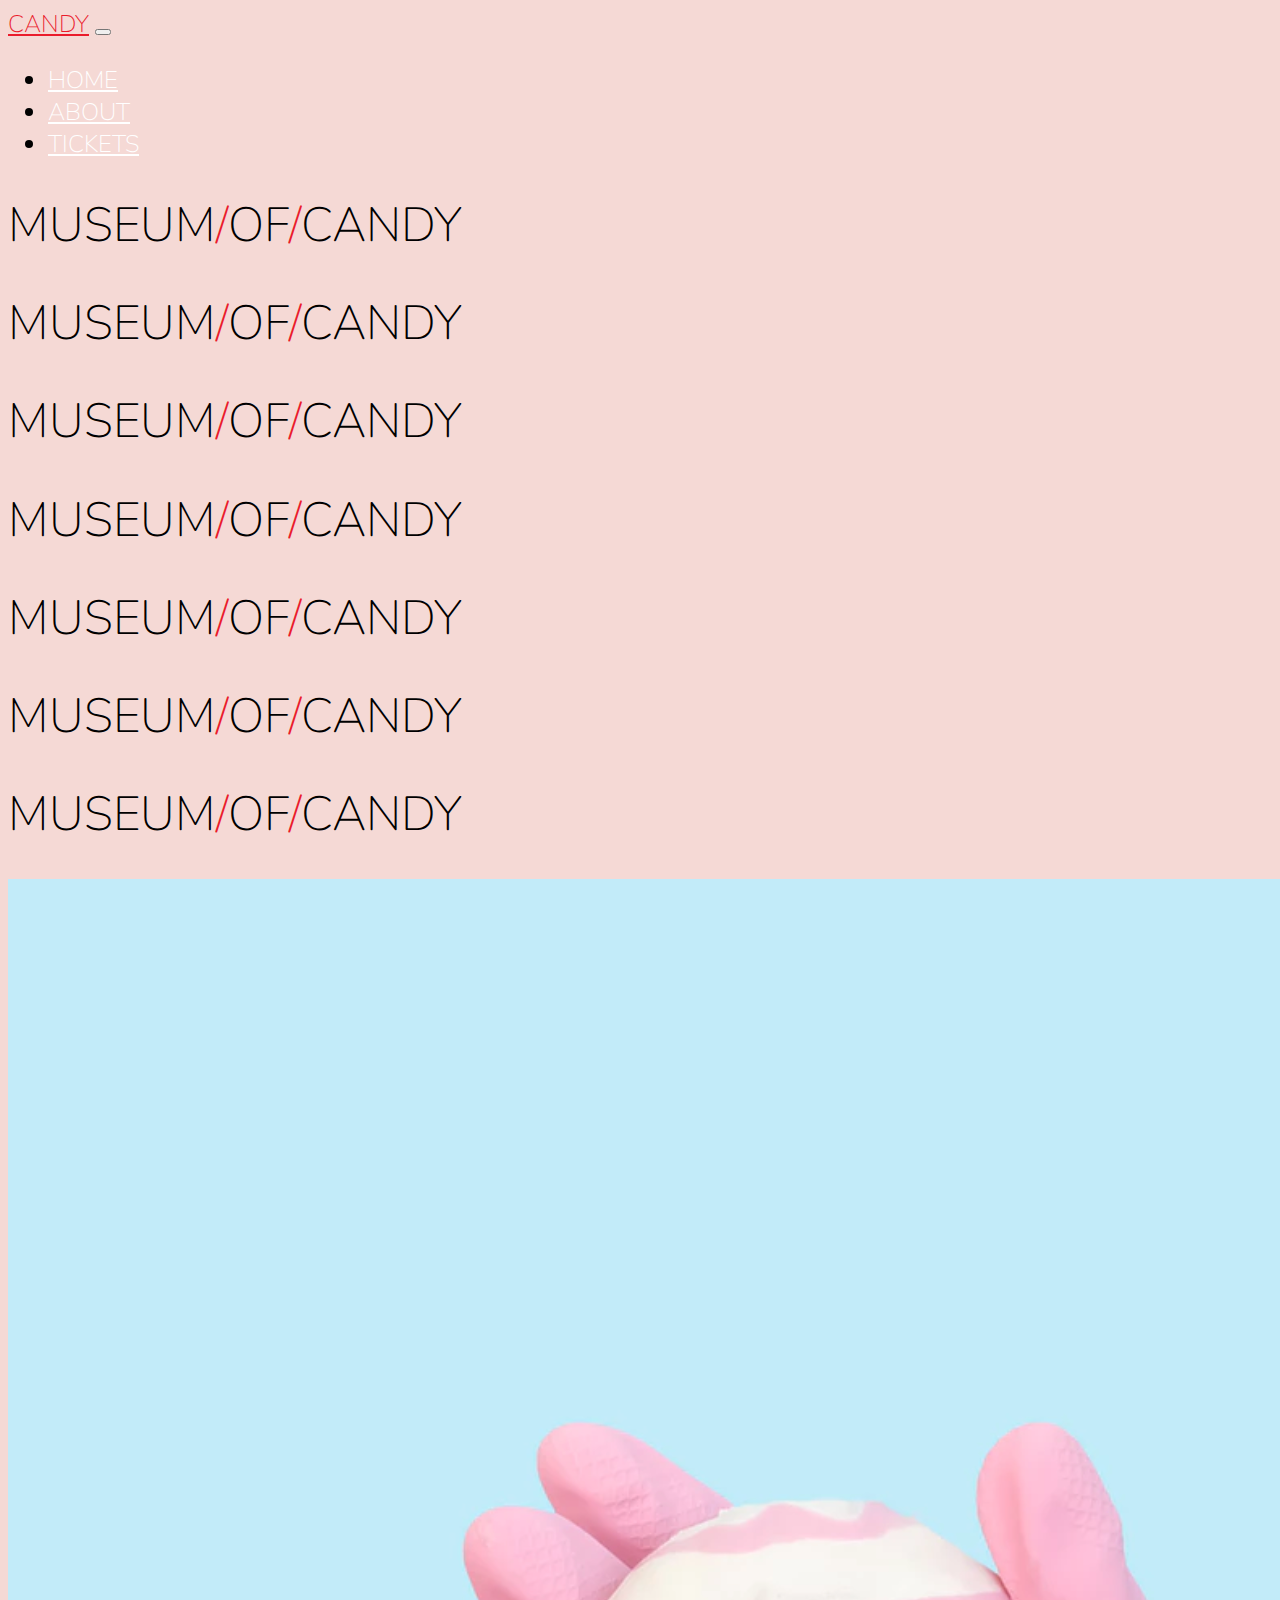
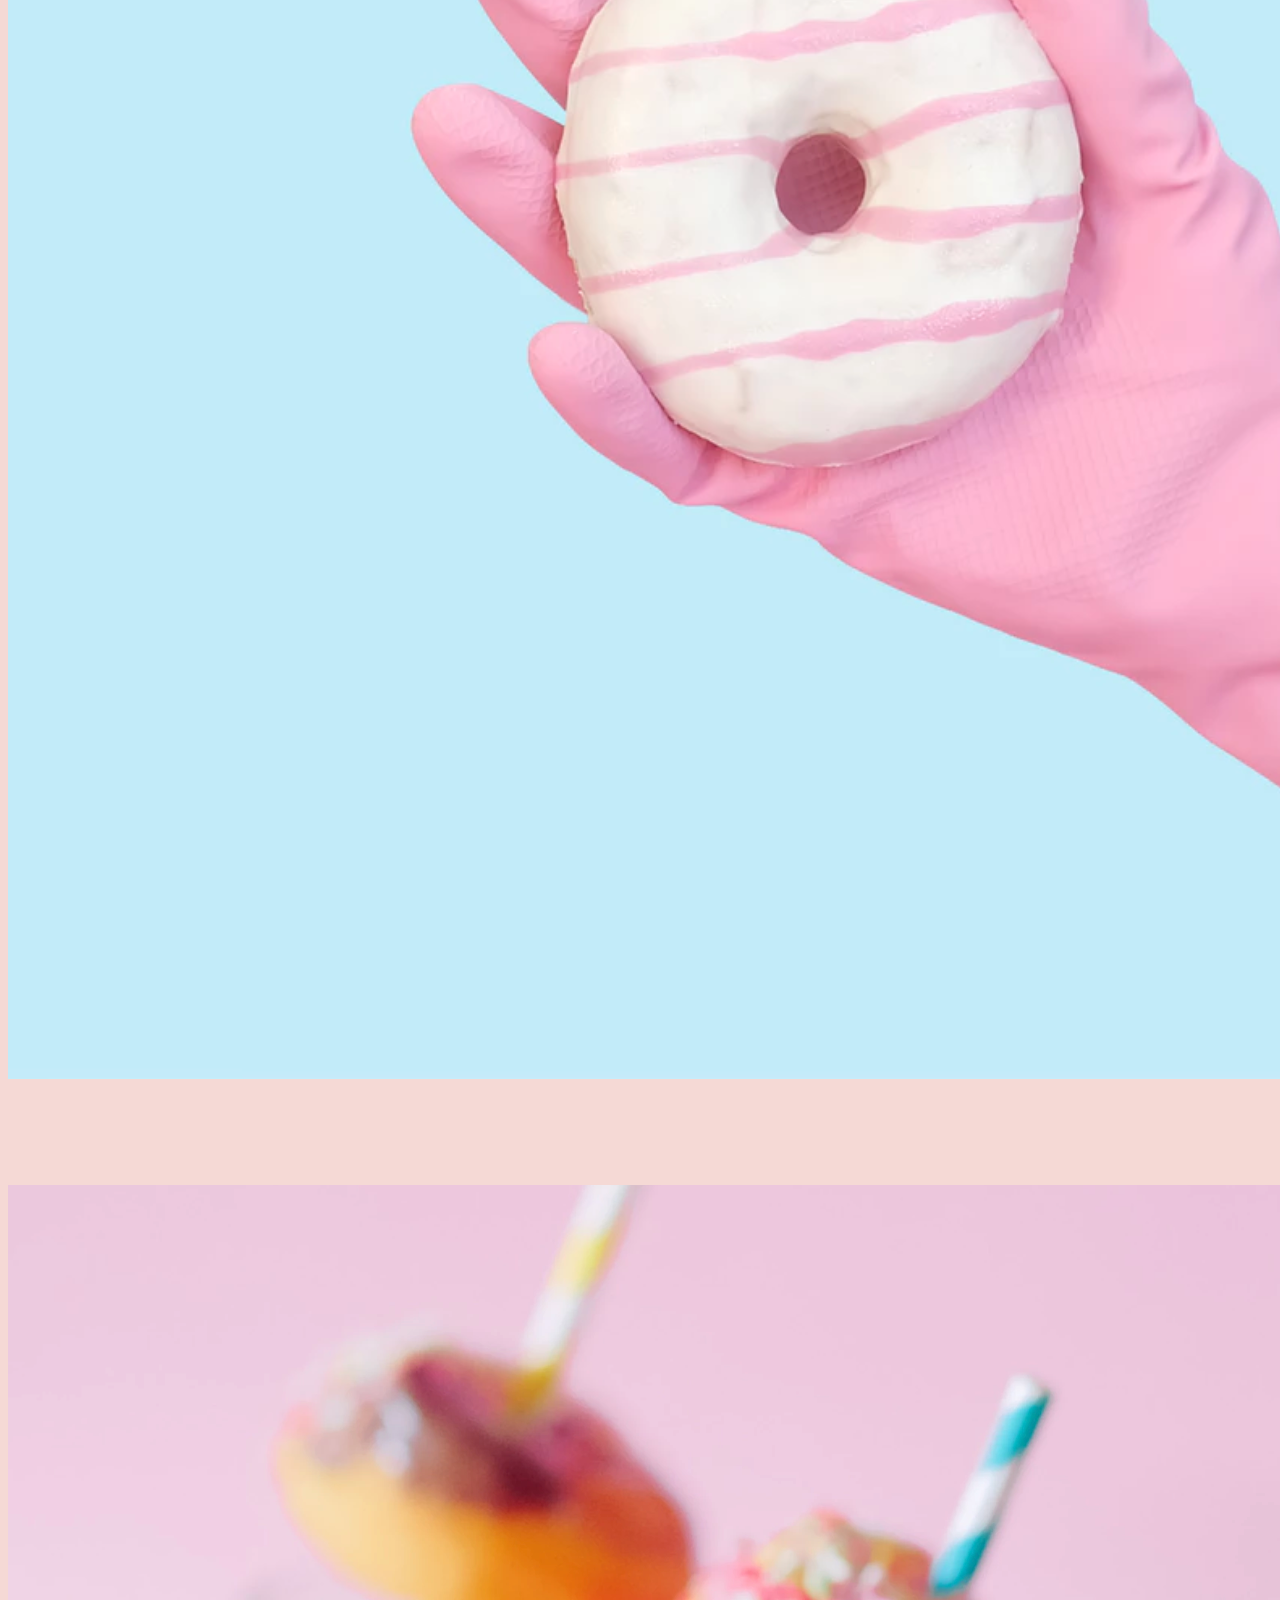
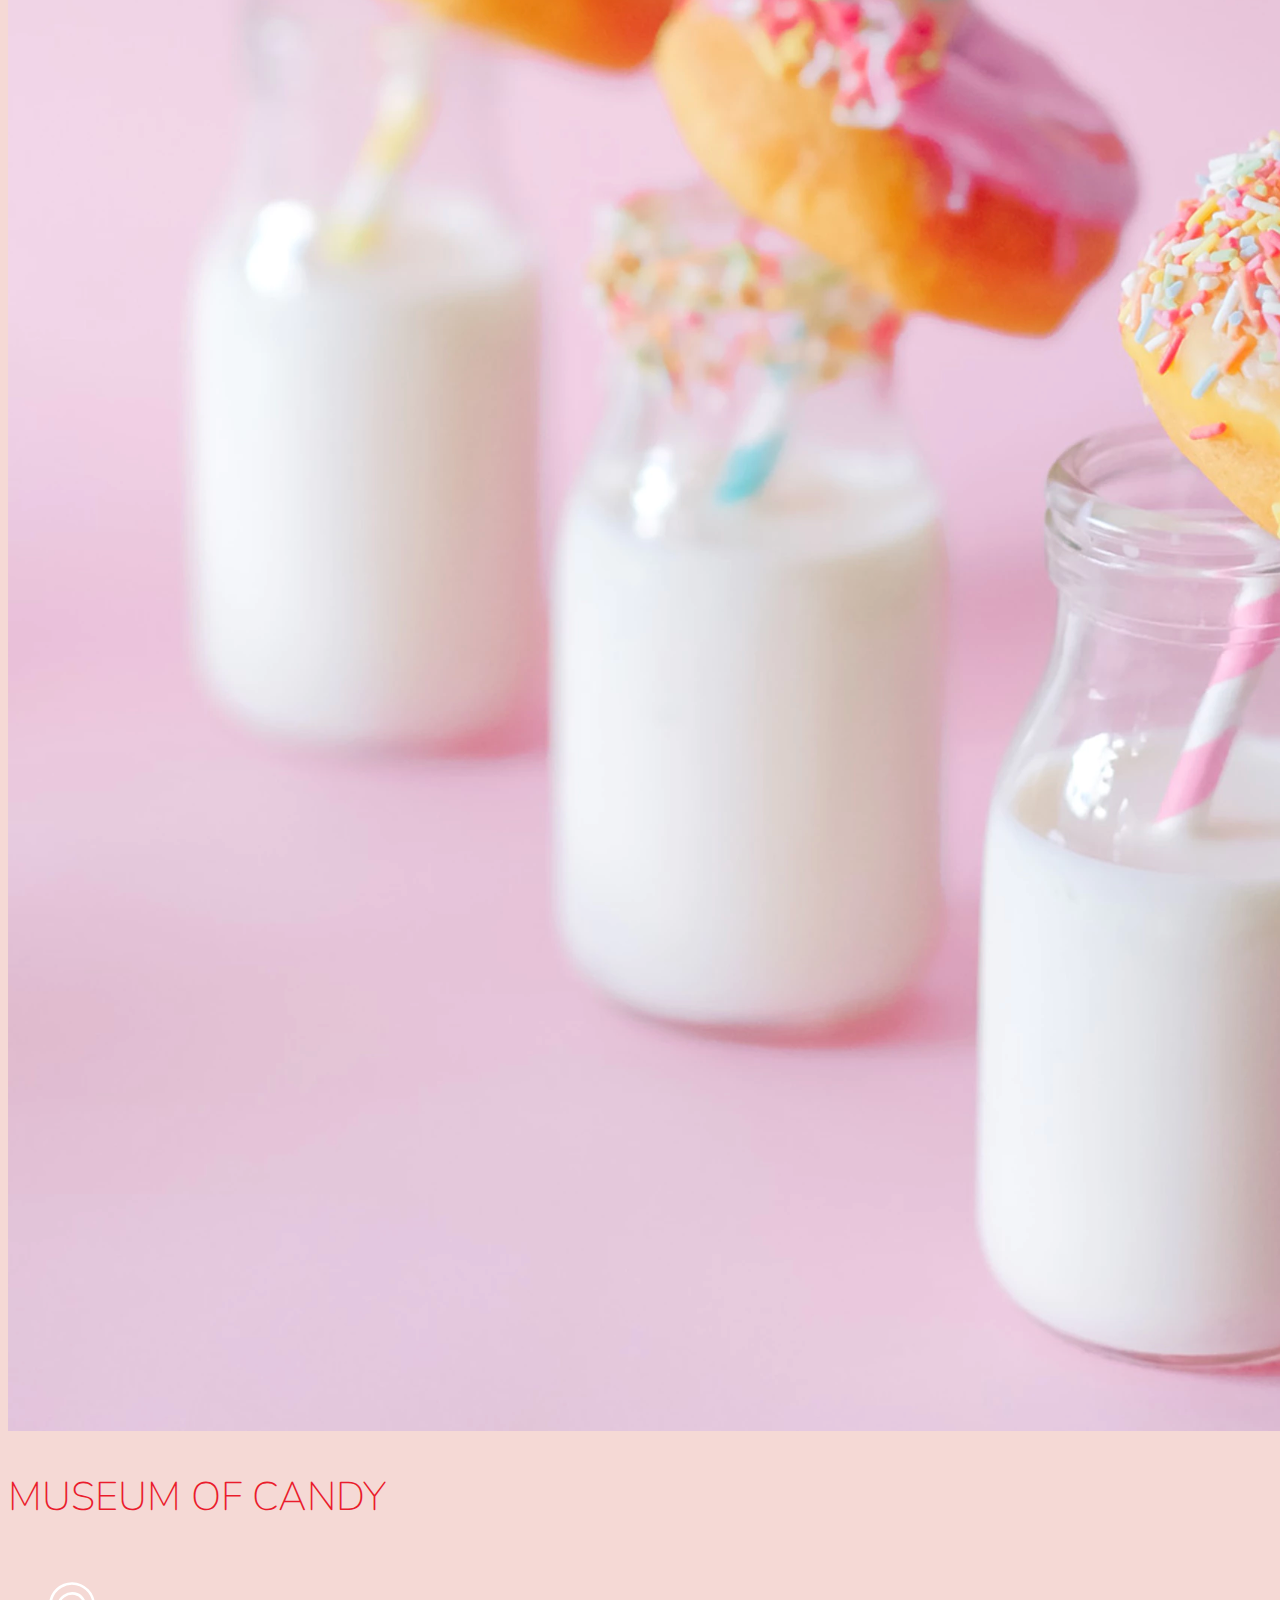
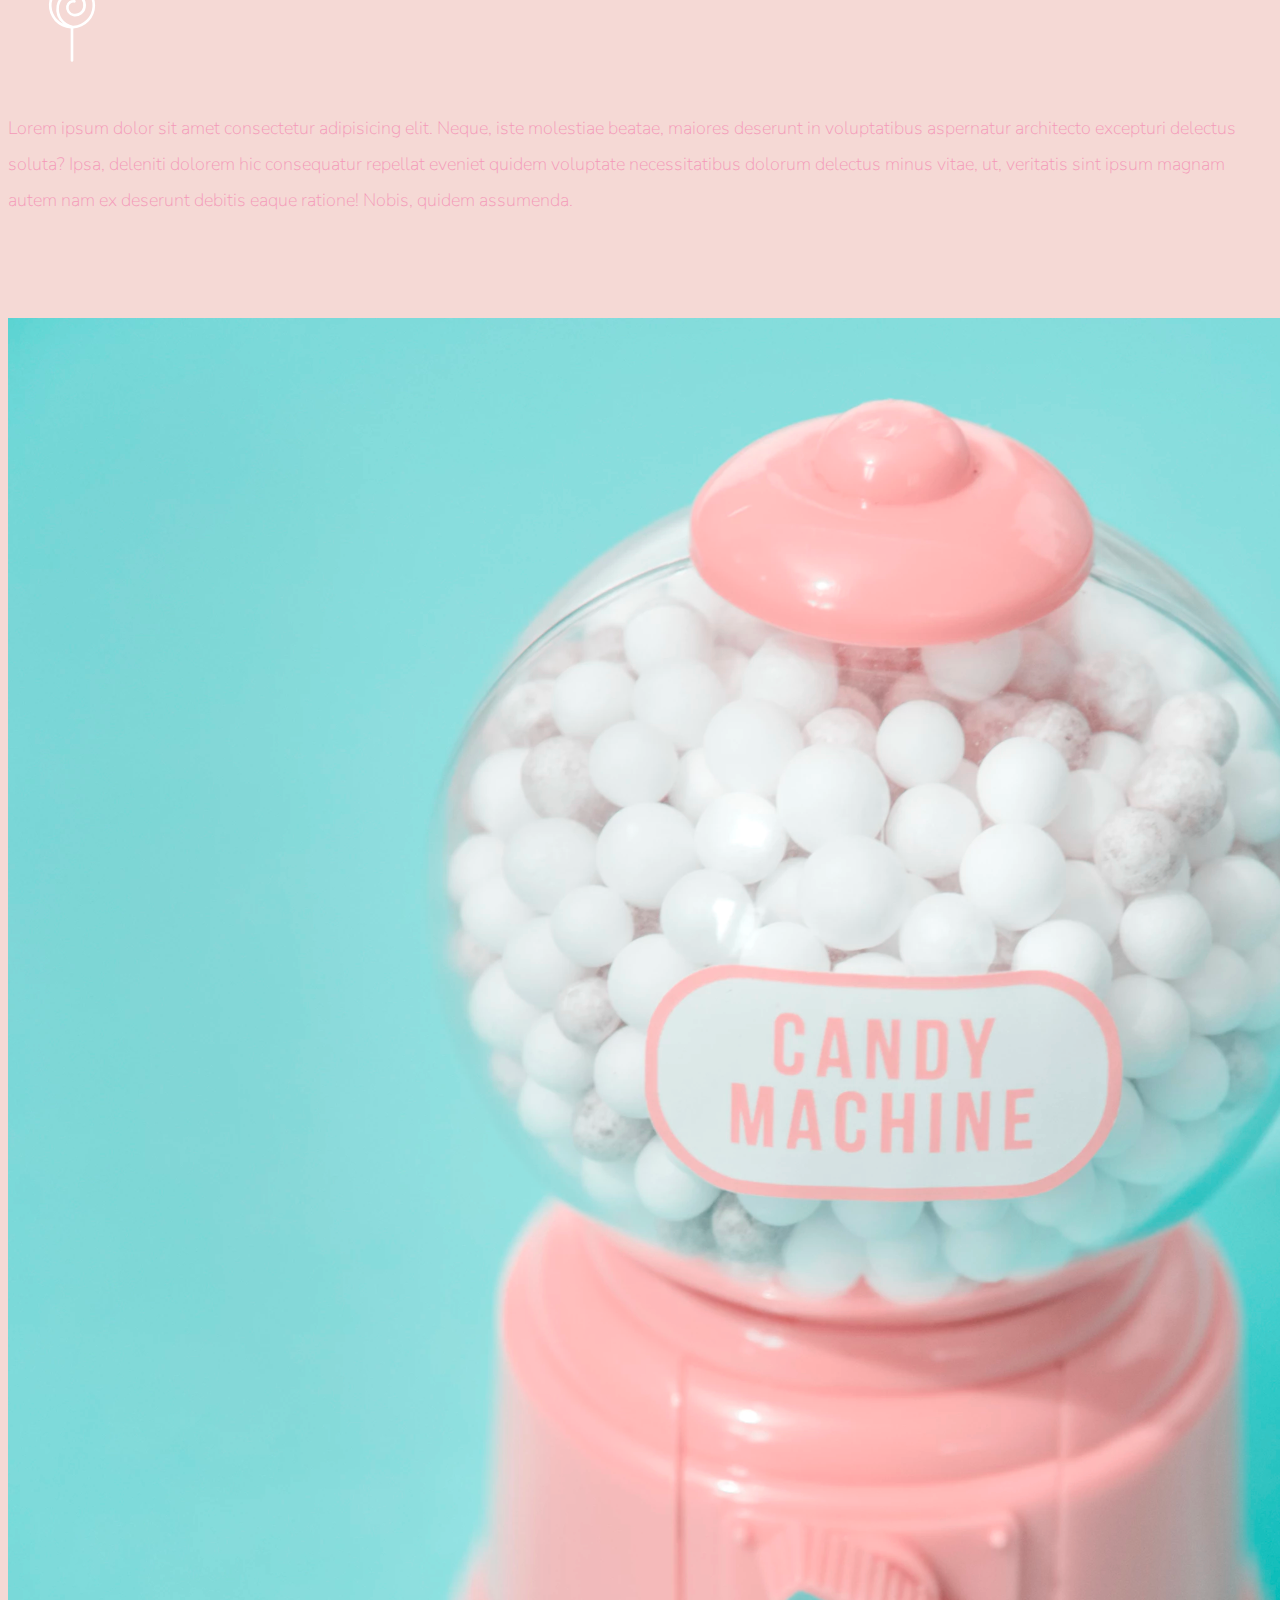
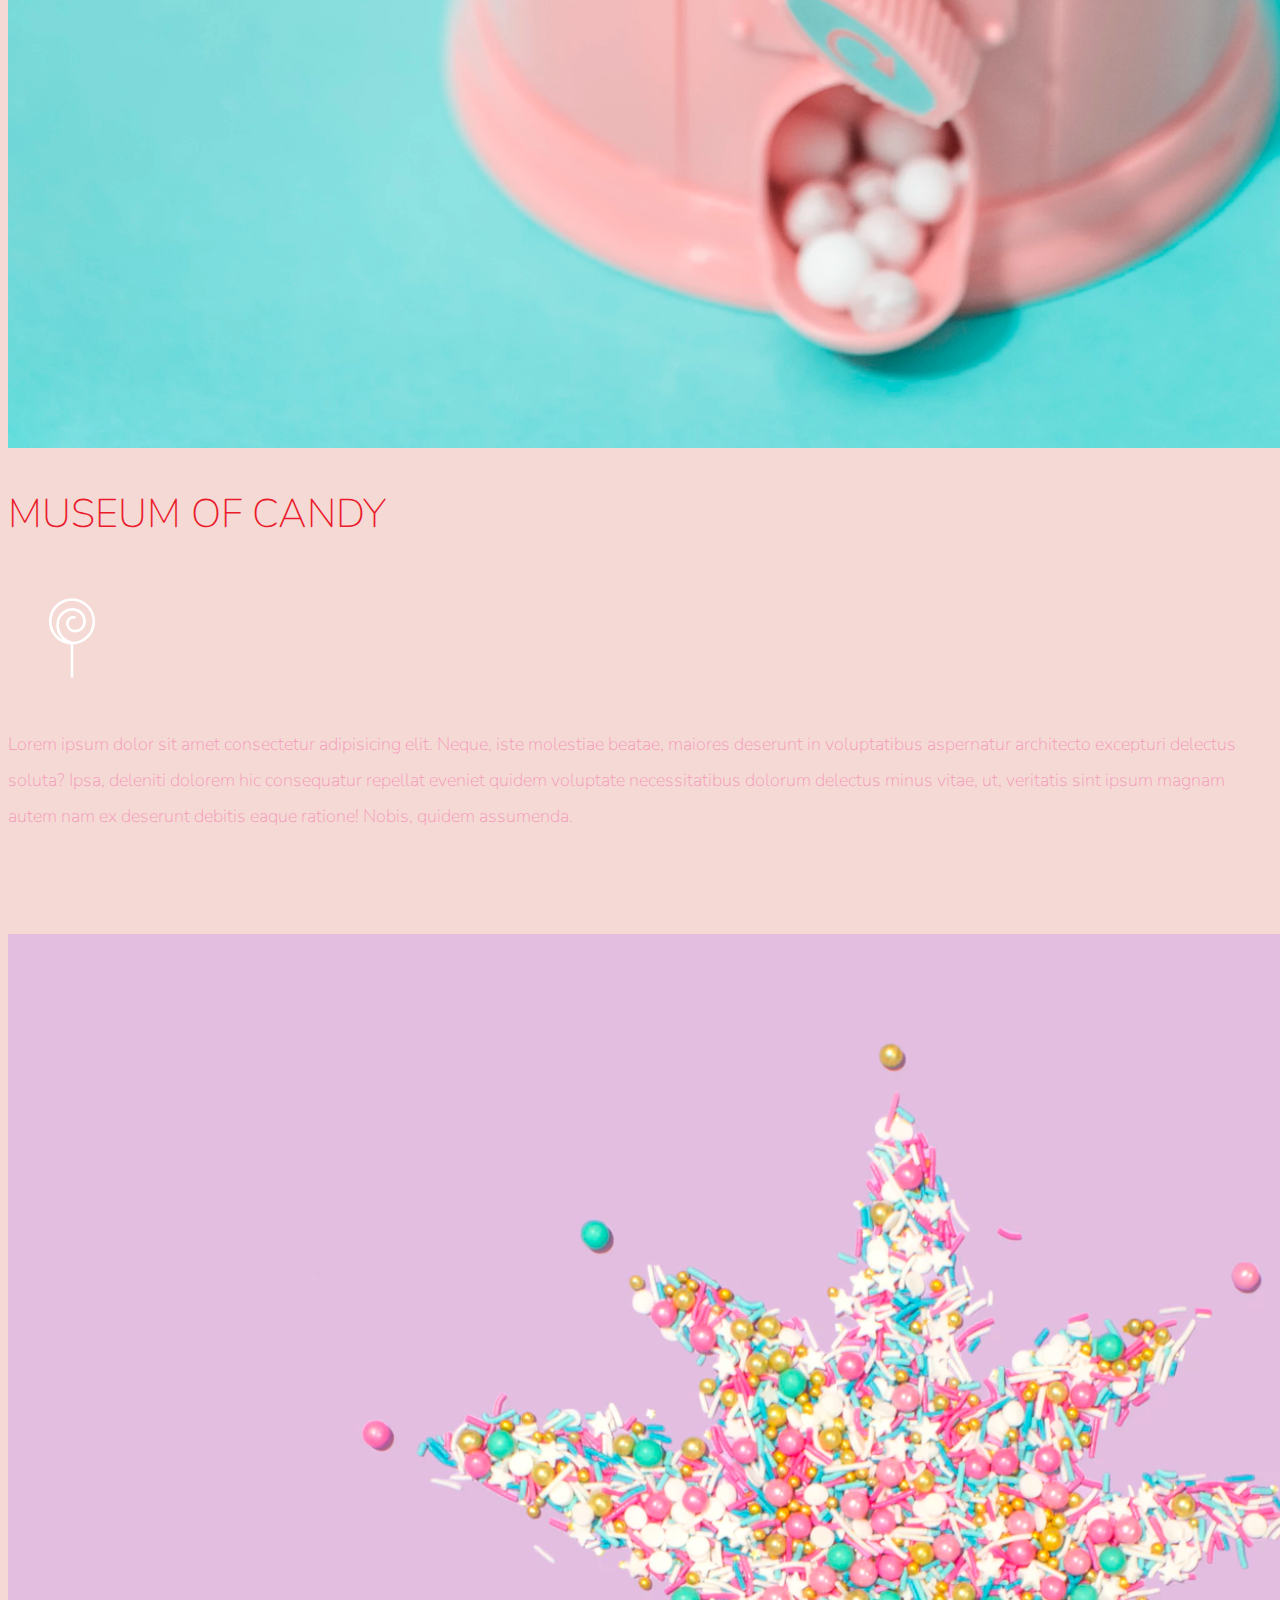
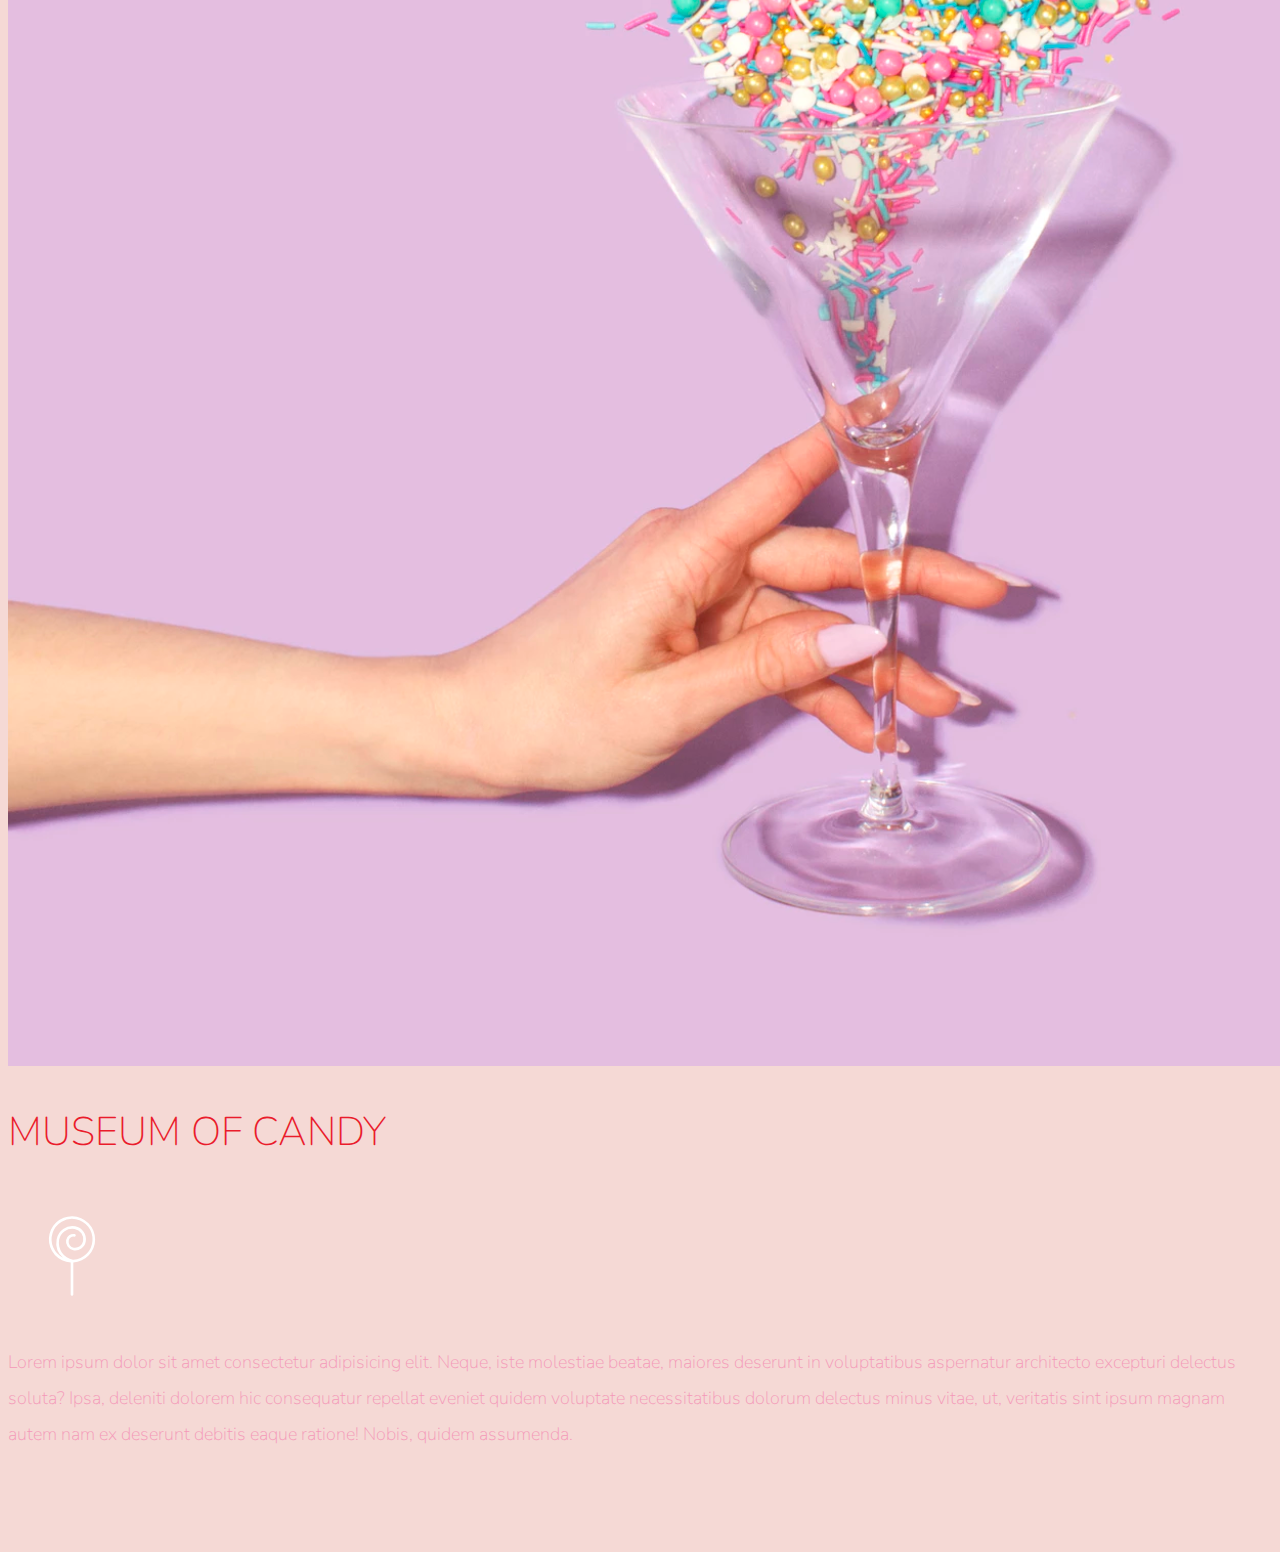
<file: index.html>
<!doctype html>
<html lang="en">
  <head>
    <!-- Required meta tags -->
    <meta charset="utf-8">
    <meta name="viewport" content="width=device-width, initial-scale=1, shrink-to-fit=no">
    
    <!-- Google Font -->
    <link href="https://fonts.googleapis.com/css?family=Nunito:200,300,400,700" rel="stylesheet">

    <!-- Bootstrap CSS -->
    <link rel="stylesheet" href="https://stackpath.bootstrapcdn.com/bootstrap/4.1.3/css/bootstrap.min.css" integrity="sha384-MCw98/SFnGE8fJT3GXwEOngsV7Zt27NXFoaoApmYm81iuXoPkFOJwJ8ERdknLPMO" crossorigin="anonymous">
    
    <!-- Custom CSS -->
    <link rel="stylesheet" href="app.css">
    <title>Museum of Candy</title>
  </head>
  
  <body>

<nav  id="MainNavigation" class="navbar navbar-expand-md navbar-dark py-0 fixed-top">
    <a class="navbar-brand" href="#" id="candy">CANDY</a>
    <button class="navbar-toggler" type="button" data-toggle="collapse" data-target="#navbarSupportedContent"  aria-label="Toggle navigation">
      <span class="navbar-toggler-icon"></span>
    </button>
    <div class="collapse navbar-collapse" id="navbarSupportedContent">
      <ul class="navbar-nav">
        <li class="nav-item">
          <a class="nav-link"  href="file:///C:/Users/10/Desktop/Bootstrap4_Code/13_Museum_Of_Candy/Starter/index.html">HOME</a>
        </li>
        <li class="nav-item">
          <a class="nav-link" href="#">ABOUT</a>
        </li>
        <li class="nav-item">
          <a class="nav-link" href="file:///C:/Users/10/Desktop/Bootstrap4_Code/13_Museum_Of_Candy/Starter/tickets.html"  >
            TICKETS
          </a>
    </div>
</nav>



<section class="container-fluid px-0">
  <div class="row align-items-center">
    <div class="col-lg-6 ">
     <div id="headingGroup"class="text-white text-center d-none d-lg-block mt-5">
       <h1>MUSEUM<span>/</span>OF<span>/</span>CANDY</h1>
       <h1>MUSEUM<span>/</span>OF<span>/</span>CANDY</h1>
       <h1>MUSEUM<span>/</span>OF<span>/</span>CANDY</h1>
       <h1>MUSEUM<span>/</span>OF<span>/</span>CANDY</h1>
       <h1>MUSEUM<span>/</span>OF<span>/</span>CANDY</h1>
       <h1>MUSEUM<span>/</span>OF<span>/</span>CANDY</h1>
       <h1>MUSEUM<span>/</span>OF<span>/</span>CANDY</h1>
     </div>
    </div>
    <div class="col-lg-6">
      <img src="imgs/hand2.png" alt="hand2" class="img-fluid">
    </div>
  </div>
</section>

<section>
  <div class="row align-items-center sekcija">
    <div class="col-md-6 order-2 order-md-1">
      <img src="imgs/milk.png" class="img-fluid">
    </div>
    <div class="col-md-6 text-center order-1 order-md-2">
      <div class="row justify-content-center">
        <div class="col-10 col-lg-8 paraf mb-5 mb-md-0">
            <h2>MUSEUM OF CANDY</h2>
            <img src="imgs/lolli_icon.png" class="d-none d-lg-inline">
            <p class="lead">Lorem ipsum dolor sit amet consectetur adipisicing elit. Neque, iste molestiae beatae, maiores deserunt in voluptatibus aspernatur architecto excepturi delectus soluta? Ipsa, deleniti dolorem hic consequatur repellat eveniet quidem voluptate necessitatibus dolorum delectus minus vitae, ut, veritatis sint ipsum magnam autem nam ex deserunt debitis eaque ratione! Nobis, quidem assumenda.</p>
        </div>
      </div>
    
    </div>
  </div>
</section>

<section>
  <div class="row align-items-center sekcija">
    <div class="col-md-6 order-2 ">
      <img src="imgs/gumball.png" class="img-fluid">
    </div>
    <div class="col-md-6 text-center order-1 ">
      <div class="row justify-content-center">
        <div class="col-10 col-lg-8 paraf mb-5 mb-md-0">
            <h2>MUSEUM OF CANDY</h2>
            <img src="imgs/lolli_icon.png" class="d-none d-lg-inline">
            <p class="lead">Lorem ipsum dolor sit amet consectetur adipisicing elit. Neque, iste molestiae beatae, maiores deserunt in voluptatibus aspernatur architecto excepturi delectus soluta? Ipsa, deleniti dolorem hic consequatur repellat eveniet quidem voluptate necessitatibus dolorum delectus minus vitae, ut, veritatis sint ipsum magnam autem nam ex deserunt debitis eaque ratione! Nobis, quidem assumenda.</p>
        </div>
      </div>
    
    </div>
  </div>
</section>

<section>
  <div class="row align-items-center sekcija" id="zadnjaSekcija">
    <div class="col-md-6 order-2 order-md-1">
      <img src="imgs/sprinkles.png" class="img-fluid">
    </div>
    <div class="col-md-6 text-center order-1 order-md-2">
      <div class="row justify-content-center">
        <div class="col-10 col-lg-8 paraf mb-5 mb-md-0">
            <h2>MUSEUM OF CANDY</h2>
            <img src="imgs/lolli_icon.png" class="d-none d-lg-inline">
            <p class="lead">Lorem ipsum dolor sit amet consectetur adipisicing elit. Neque, iste molestiae beatae, maiores deserunt in voluptatibus aspernatur architecto excepturi delectus soluta? Ipsa, deleniti dolorem hic consequatur repellat eveniet quidem voluptate necessitatibus dolorum delectus minus vitae, ut, veritatis sint ipsum magnam autem nam ex deserunt debitis eaque ratione! Nobis, quidem assumenda.</p>
        </div>
      </div>
    
    </div>
  </div>
</section>







    <!-- Optional JavaScript -->
    <!-- jQuery first, then Popper.js, then Bootstrap JS -->
    <script src="https://code.jquery.com/jquery-3.3.1.slim.min.js" integrity="sha384-q8i/X+965DzO0rT7abK41JStQIAqVgRVzpbzo5smXKp4YfRvH+8abtTE1Pi6jizo" crossorigin="anonymous"></script>
    <script src="https://cdnjs.cloudflare.com/ajax/libs/popper.js/1.14.3/umd/popper.min.js" integrity="sha384-ZMP7rVo3mIykV+2+9J3UJ46jBk0WLaUAdn689aCwoqbBJiSnjAK/l8WvCWPIPm49" crossorigin="anonymous"></script>
    <script src="https://stackpath.bootstrapcdn.com/bootstrap/4.1.3/js/bootstrap.min.js" integrity="sha384-ChfqqxuZUCnJSK3+MXmPNIyE6ZbWh2IMqE241rYiqJxyMiZ6OW/JmZQ5stwEULTy" crossorigin="anonymous"></script>
    <script>
        $(function () {
            $(document).scroll(function () {
                var $nav = $("#MainNavigation");
                $nav.toggleClass("scrolled", $(this).scrollTop() > $nav.height());
            });
        });
    </script>

  </body>
</html>
</file>
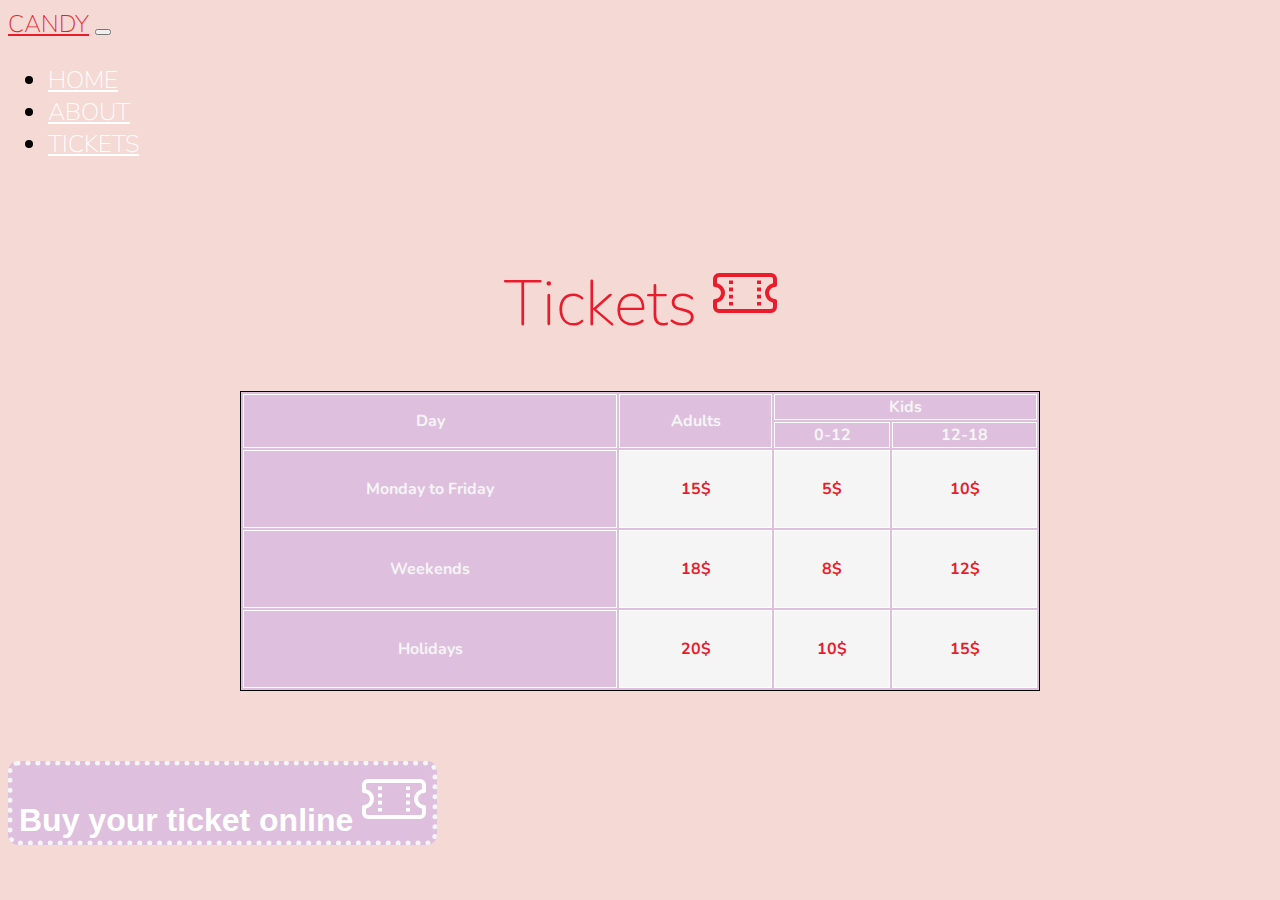
<file: tickets.html>
<!DOCTYPE html>
<html>
<head>
	<meta charset="utf-8">
	<meta name="viewport" content="width=device-width, initial-scale=1, shrink-to-fit=no">
    <link href="https://fonts.googleapis.com/css?family=Nunito:200,300,400,700" rel="stylesheet">
    <link rel="stylesheet" href="https://stackpath.bootstrapcdn.com/bootstrap/4.1.3/css/bootstrap.min.css" integrity="sha384-MCw98/SFnGE8fJT3GXwEOngsV7Zt27NXFoaoApmYm81iuXoPkFOJwJ8ERdknLPMO" crossorigin="anonymous">
    <link rel="stylesheet" href="Tickets.css">

	<title>Tickets</title>
</head>
<body>
  <nav  id="MainNavigation" class="navbar navbar-expand-md navbar-dark py-0 fixed-top">
    <a class="navbar-brand" href="#" id="candy">CANDY</a>
    <button class="navbar-toggler" type="button" data-toggle="collapse" data-target="#navbarSupportedContent"  aria-label="Toggle navigation">
      <span class="navbar-toggler-icon"></span>
    </button>
    <div class="collapse navbar-collapse" id="navbarSupportedContent">
      <ul class="navbar-nav">
        <li class="nav-item">
          <a class="nav-link"  href="file:///C:/Users/10/Desktop/Bootstrap4_Code/13_Museum_Of_Candy/Starter/index.html">HOME</a>
        </li>
        <li class="nav-item">
          <a class="nav-link" href="#">ABOUT</a>
        </li>
        <li class="nav-item">
          <a class="nav-link" href="file:///C:/Users/10/Desktop/Bootstrap4_Code/13_Museum_Of_Candy/Starter/tickets.html"  >
            TICKETS
          </a>
    </div>
  </nav>
  <div>
     <h1>Tickets <svg xmlns="http://www.w3.org/2000/svg" width="1em" height="1em" fill="currentColor" class="bi bi-ticket-perforated" viewBox="0 0 16 16">
  <path d="M4 4.85v.9h1v-.9H4Zm7 0v.9h1v-.9h-1Zm-7 1.8v.9h1v-.9H4Zm7 0v.9h1v-.9h-1Zm-7 1.8v.9h1v-.9H4Zm7 0v.9h1v-.9h-1Zm-7 1.8v.9h1v-.9H4Zm7 0v.9h1v-.9h-1Z"/>
  <path d="M1.5 3A1.5 1.5 0 0 0 0 4.5V6a.5.5 0 0 0 .5.5 1.5 1.5 0 1 1 0 3 .5.5 0 0 0-.5.5v1.5A1.5 1.5 0 0 0 1.5 13h13a1.5 1.5 0 0 0 1.5-1.5V10a.5.5 0 0 0-.5-.5 1.5 1.5 0 0 1 0-3A.5.5 0 0 0 16 6V4.5A1.5 1.5 0 0 0 14.5 3h-13ZM1 4.5a.5.5 0 0 1 .5-.5h13a.5.5 0 0 1 .5.5v1.05a2.5 2.5 0 0 0 0 4.9v1.05a.5.5 0 0 1-.5.5h-13a.5.5 0 0 1-.5-.5v-1.05a2.5 2.5 0 0 0 0-4.9V4.5Z"/>
</svg></h1>
  </div>
<div id="ticketPricePanel">
  <table id="pricetable" align="center">
  	<thead>
  		<tr>
  		  <th rowspan="2">Day</th>
  		  <th rowspan="2">Adults</th>
  		  <th colspan="2">Kids</th>
  		</tr>
  		  <tr>
  		  <th>0-12</th>
  		  <th>12-18</th>
  		</tr>
  	</thead>	
  	<tbody>
  		<tr>
  		<th>Monday to Friday</th>
  		<td>15$</td>
  		<td>5$</td>
  		<td>10$</td>
  		</tr>
  		<tr>
  			<th>Weekends</th>
  			<td>18$</td>
  			<td>8$</td>
  			<td>12$</td>
  		</tr>
  		<tr>
  			<th>Holidays</th>
  			<td>20$</td>
  			<td>10$</td>
  			<td>15$</td>
  		</tr>
  	</tbody>
  </table>

</div>

<section class="text-center">
	<button class="text-center" type="button"><a href="https://www.paypal.com/" id="anchorButton">Buy your ticket online   <svg xmlns="http://www.w3.org/2000/svg" width="2em" height="2em" fill="currentColor" class="bi bi-ticket-perforated" viewBox="0 0 16 16">
  <path d="M4 4.85v.9h1v-.9H4Zm7 0v.9h1v-.9h-1Zm-7 1.8v.9h1v-.9H4Zm7 0v.9h1v-.9h-1Zm-7 1.8v.9h1v-.9H4Zm7 0v.9h1v-.9h-1Zm-7 1.8v.9h1v-.9H4Zm7 0v.9h1v-.9h-1Z"/>
  <path d="M1.5 3A1.5 1.5 0 0 0 0 4.5V6a.5.5 0 0 0 .5.5 1.5 1.5 0 1 1 0 3 .5.5 0 0 0-.5.5v1.5A1.5 1.5 0 0 0 1.5 13h13a1.5 1.5 0 0 0 1.5-1.5V10a.5.5 0 0 0-.5-.5 1.5 1.5 0 0 1 0-3A.5.5 0 0 0 16 6V4.5A1.5 1.5 0 0 0 14.5 3h-13ZM1 4.5a.5.5 0 0 1 .5-.5h13a.5.5 0 0 1 .5.5v1.05a2.5 2.5 0 0 0 0 4.9v1.05a.5.5 0 0 1-.5.5h-13a.5.5 0 0 1-.5-.5v-1.05a2.5 2.5 0 0 0 0-4.9V4.5Z"/>
</svg></a></button>

</section>





















 <script src="https://code.jquery.com/jquery-3.3.1.slim.min.js" integrity="sha384-q8i/X+965DzO0rT7abK41JStQIAqVgRVzpbzo5smXKp4YfRvH+8abtTE1Pi6jizo" crossorigin="anonymous"></script>
    <script src="https://cdnjs.cloudflare.com/ajax/libs/popper.js/1.14.3/umd/popper.min.js" integrity="sha384-ZMP7rVo3mIykV+2+9J3UJ46jBk0WLaUAdn689aCwoqbBJiSnjAK/l8WvCWPIPm49" crossorigin="anonymous"></script>
    <script src="https://stackpath.bootstrapcdn.com/bootstrap/4.1.3/js/bootstrap.min.js" integrity="sha384-ChfqqxuZUCnJSK3+MXmPNIyE6ZbWh2IMqE241rYiqJxyMiZ6OW/JmZQ5stwEULTy" crossorigin="anonymous"></script>
    <script>
        $(function () {
            $(document).scroll(function () {
                var $nav = $("#MainNavigation");
                $nav.toggleClass("scrolled", $(this).scrollTop() > $nav.height());
            });
        });
    </script>
</body>
</html>
</file>
<file: app.css>
body{
	background-color: #f5d9d5;
	font-family: "Nunito", sans-serif;
	box-sizing: border-box
}

#MainNavigation .navbar-brand{
	color: #ea1c2c;
}

#MainNavigation{
	font-size: 1.5rem;
	font-weight: 100;
}

#MainNavigation .nav-link{
	color: white;
}
#MainNavigation .nav-link:hover{
	color: #ea1c2c;
}
#candy{
	font-size: 1.5rem;
}
#headingGroup span{
	color: #ea1c2c;
}
#headingGroup h1{
	font-weight: 100;
	font-size: 4rem;
}

@media (max-width: 1300px){
 #headingGroup h1{
	font-weight: 100;
	font-size: 3rem;}
}

.paraf h2{
	color: #ea1c2c;
	font-weight: 100;
	font-size: 2.5rem;

}

.paraf p{
	color: #f498b8;
	font-weight: 100;
	font-size: 1.125rem;
	line-height: 2;
}

.sekcija{
	margin-top: 100px;
	margin-bottom: 100px;
}


.navbar.scrolled{
	background: rgb(222, 192, 222);
	transition: background 500ms;
}
</file>
<file: Tickets.css>
body{
	background-color: #f5d9d5;
	font-family: "Nunito", sans-serif;
}
.navbar.scrolled{
	background: rgb(222, 192, 222);
	transition: background 500ms;
}

#MainNavigation .nav-link:hover{
	color: #ea1c2c;
}


#MainNavigation .nav-link{
	color: white;
}
#MainNavigation{
	font-size: 1.5rem;
	font-weight: 100;
}
#MainNavigation .navbar-brand{
	color: #ea1c2c;
}
#ticketPricePanel{
	
}
h1{
	font-weight: 100;
	text-align: center;
	margin-top: 100px;
	font-size: 4rem;
	color: #ea1c2c ;

}
#pricetable{
	border: 1px solid black;
	text-align: center;
	background: rgb(222, 192, 222);
	text-align: center;
	width: 800px;
	height: 300px;
	color: #ea1c2c;
	font-weight: 100;


}
table th{
	border: 1px solid white;
	color: whitesmoke;


}
table td{
	border: 1px solid white;
	font-weight: bold;
	background-color: whitesmoke;
}

@media (max-width: 700px){
 #pricetable {
	width: 400px;}

}

section button {
	margin-top: 70px;
	font-weight: bold;
	color: white;
	background-color: rgb(222, 192, 222);
	font-size: 2rem;
	border-radius: 10px;
	border: 5px dotted whitesmoke;
}
section button:hover{
	background-color: #ea1c2c;
	color: #ea1c2c;
	border: ;
}


#anchorButton{
	text-decoration: none;
	color: white;
}
</file>
